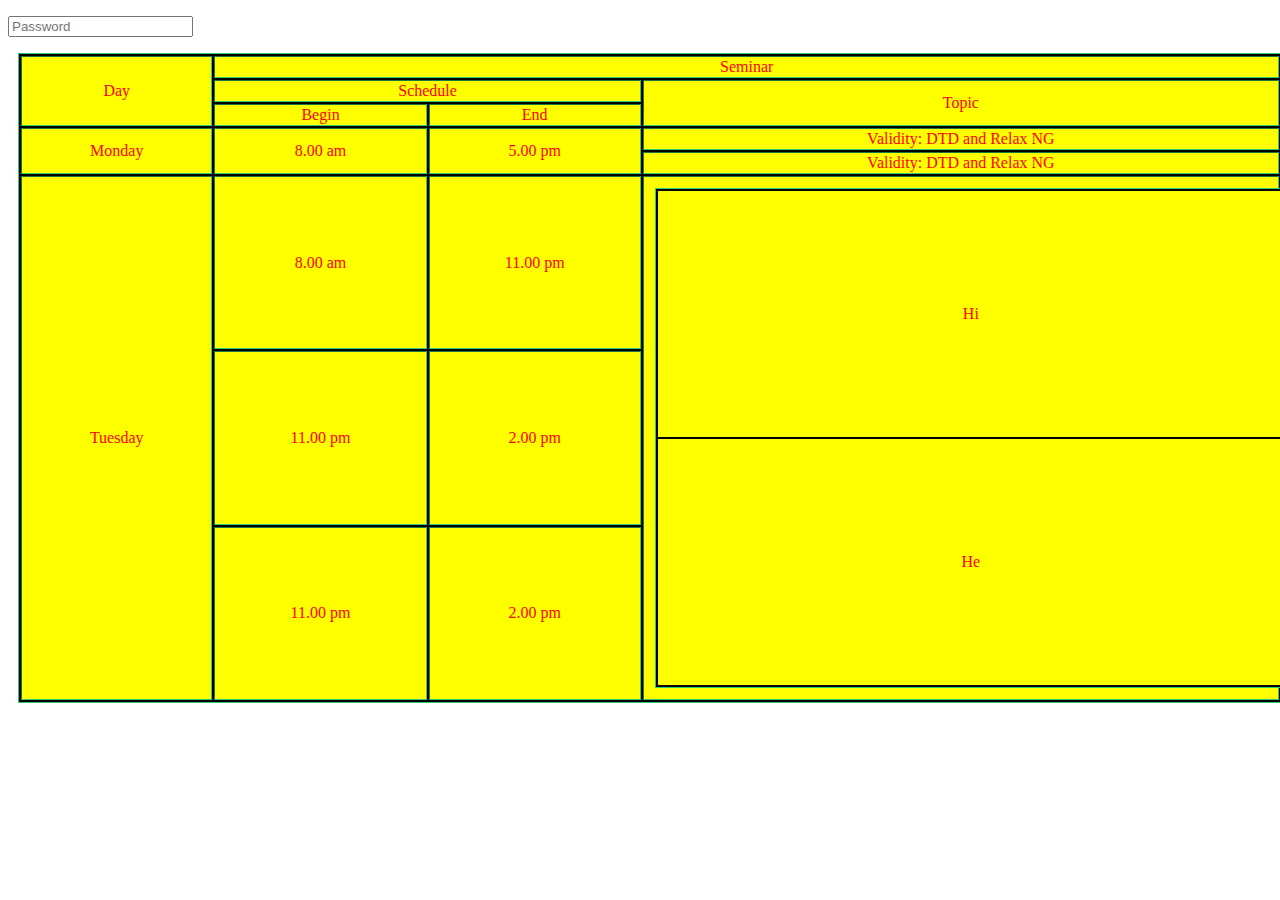
<file: Tech/HTMLCSS/index.html>
<!DOCTYPE html>
<html>
<head>
	<title>Henry's Page</title>

    <style type="text/css">
    table{
        border:1px solid #2ecc71;
        color: red;
        background: black;
        text-align: center;
        margin: 10px;
        width:100%;
        height: 500px;


    }

    tr{
        background: blue;

    }

    td{
         background: yellow;

    }

    </style>
</head>
<body>
    
    <!-- <img src="HenryMascot.jpg"> -->

    <p>
        <form>
            <input type="text" placeholder="Password">
        </form>
    </p>



    <p>
        <table border="1">
            <tr>
                 <td rowspan="3">Day</td> 
                 <td colspan="5">Seminar</td> 
            </tr>
            
            <tr>
                <td colspan="2">Schedule</td>
                 <td colspan="2" rowspan="2">Topic</td>
            </tr>
            <tr>
                <td>Begin</td>
                <td>End</td>
            </tr>
            <tr>
                
                <td rowspan="2">Monday</td>
                <td rowspan="2">8.00 am</td>
                <td rowspan="2">5.00 pm</td>
                <td>Validity: DTD and Relax NG</td>
            </tr>
            <tr>
                <td>Validity: DTD and Relax NG</td>
            </tr>


            <tr>
                <td rowspan="3">Tuesday</td>
                <td >8.00 am</td>
                <td>11.00 pm</td> 
                    <td rowspan="3">
                    <table  width="100%" height="100%">
                        <tr>
                            <td>Hi</td>

                        </tr>
                        <tr>
                            <td>He</td>
                        </tr>
                    </table>
                </td>
                
                
                
            </tr>

            <tr>
                <td>11.00 pm</td> 
                <td>2.00 pm</td>
               
            </tr>
            <tr>
                 <td>11.00 pm</td> 
                <td>2.00 pm</td>
            </tr>


        </table>
    
    
    </p>
</body>
</html>
</file>
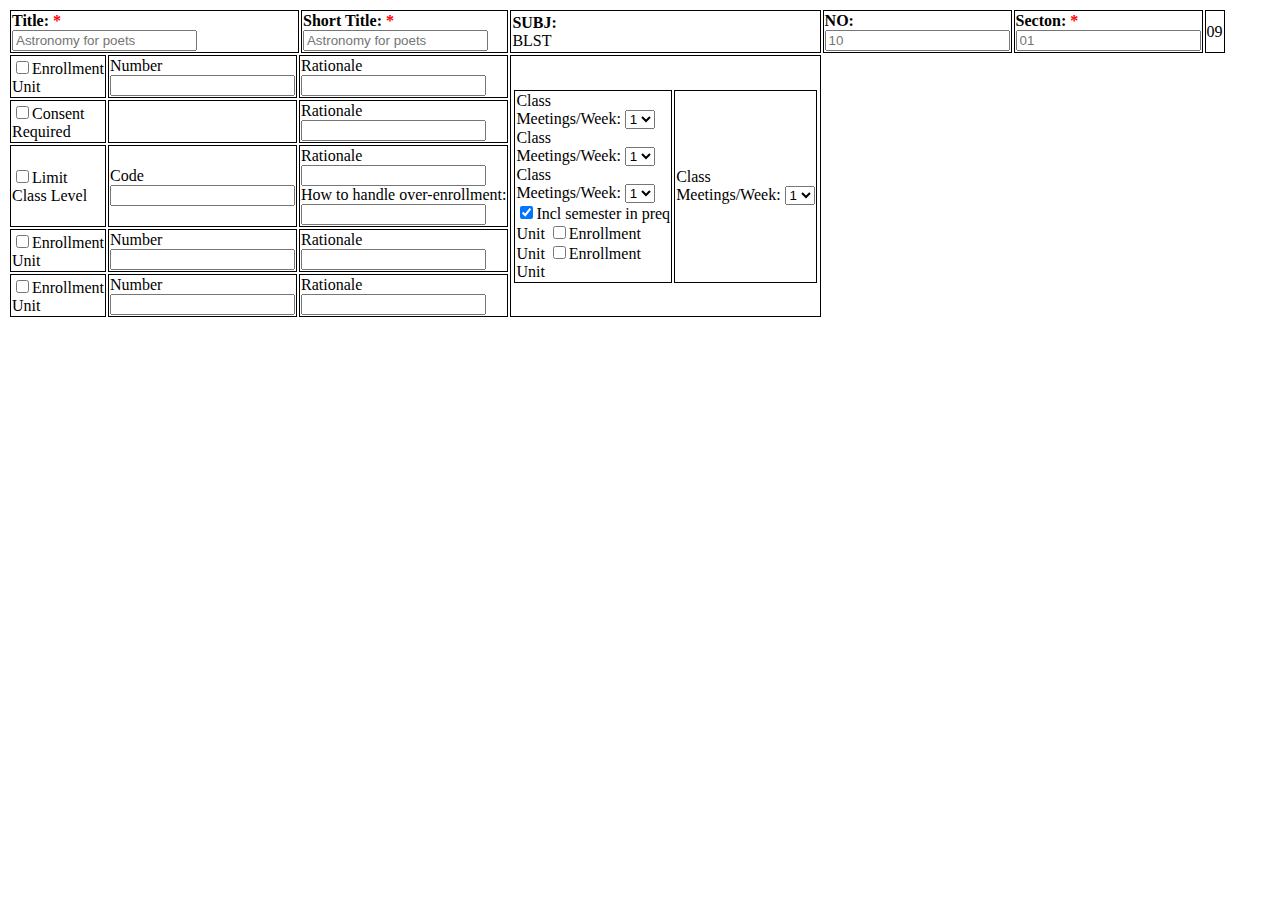
<file: Tech/HTMLCSS/complex_form.html>
<!DOCTYPE html>
<html>
<head>
	<title>Complex Form</title>
	<style type="text/css">
		body{
			font-size: 1em;
		}

		span{
			color: red;
		}

		label{
			font-weight: bold;
		}

		td{
			border:1px #000000 solid;
		}
	</style>
</head>
<body>

<table>

		
		<tr>
			<td colspan="10"> 
				<label>Title: <span>*</span></label><br/>
				<input type="text" placeholder="Astronomy for poets"> 
			</td>


				<td colspan="5">
				<label>Short Title: <span>*</span></label><br/>
				 <input type="text" placeholder="Astronomy for poets"></td>

				<td>
				<label>SUBJ: </label><br/>
				BLST</td>

				<td> 
				<label>NO:</label><br/>
				<input type="text" placeholder="10"></td>
 
				<td>
				<label>Secton: <span>*</span></label><br/>
				 <input type="text" placeholder="01"></td>
				<td> 09</td>
			</tr>

			<tr>
				<td colspan="2">
					<input type="checkbox">Enrollment <br/>Unit
				</td>
				<td>
					Number<br/><input type="text">
				</td>
				<td colspan="12">
					
					Rationale <br/> <input type="text">
				</td>
				<td rowspan="20">
					<table>
						<tr>
							<td>
								Class<br/> Meetings/Week:
								<select>
									<option>1</option>
								</select><br/>


								Class<br/> Meetings/Week:
								<select>
									<option>1</option>
								</select><br/>


								Class<br/> Meetings/Week:
								<select>
									<option>1</option>
								</select><br/>
								
								<input type="checkbox" checked="">Incl semester in preq <br/>Unit

								<input type="checkbox">Enrollment <br/>Unit

								<input type="checkbox">Enrollment <br/>Unit 




							</td>
							
							<td>
								Class<br/> Meetings/Week:
								<select>
									<option>1</option>
								</select><br/>



							</td>

						</tr>
					</table>
				</td>
			</tr>

			<tr>
				<td colspan="2">
					<input type="checkbox">Consent <br/>Required
				</td>
				<td>
					
				</td>
				<td colspan="12">
					
					Rationale <br/> <input type="text">
				</td>
			</tr>



			<tr>
				<td colspan="2">
					<input type="checkbox">Limit <br/>Class Level
				</td>
				<td>
					Code<br/><input type="text">
				</td>
				<td colspan="12">
					
					Rationale <br/> <input type="text"><br/>
					How to handle over-enrollment:<br/>
					<input type="text">

				</td>
			</tr>



			<tr>
				<td colspan="2">
					<input type="checkbox">Enrollment <br/>Unit
				</td>
				<td>
					Number<br/><input type="text">
				</td>
				<td colspan="12">
					
					Rationale <br/> <input type="text">
				</td>
			</tr>



			<tr>
				<td colspan="2">
					<input type="checkbox">Enrollment <br/>Unit
				</td>
				<td>
					Number<br/><input type="text">
				</td>
				<td colspan="12">
					
					Rationale <br/> <input type="text">
				</td>
			</tr>


</table>

</body>
</html>
</file>
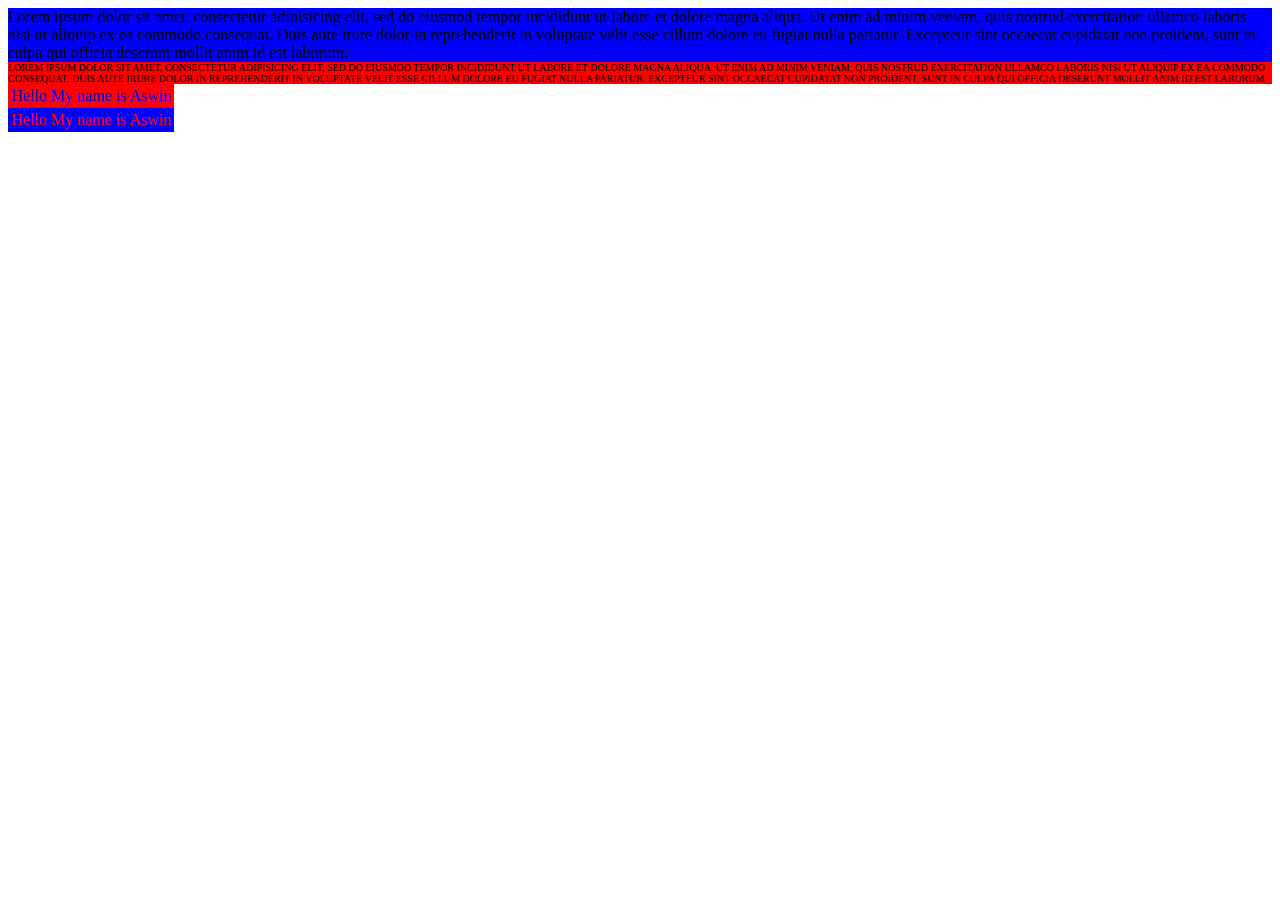
<file: Tech/HTMLCSS/css.html>
<!DOCTYPE html>
<html>
<head>
	<title>CSS</title>

	<style type="text/css">

	.table1{
	background: red;
	color: blue;

	}

		.table2{
	background: blue;
	color: red;
	
	}

	.red{
		background: red;
		text-transform: uppercase;
		font-size: 10px;
	}
	

	.blue{
		background: blue;
		font-size: 16px;
	}
	

	


	</style>
</head>
<body>



<div class="blue">
	Lorem ipsum dolor sit amet, consectetur adipisicing elit, sed do eiusmod tempor incididunt ut labore et dolore magna aliqua. Ut enim ad minim veniam, quis nostrud exercitation ullamco laboris nisi ut aliquip ex ea commodo consequat. Duis aute irure dolor in reprehenderit in voluptate velit esse cillum dolore eu fugiat nulla pariatur. Excepteur sint occaecat cupidatat non proident, sunt in culpa qui officia deserunt mollit anim id est laborum.
</div>
<div class="red">
	Lorem ipsum dolor sit amet, consectetur adipisicing elit, sed do eiusmod tempor incididunt ut labore et dolore magna aliqua. Ut enim ad minim veniam, quis nostrud exercitation ullamco laboris nisi ut aliquip ex ea commodo consequat. Duis aute irure dolor in reprehenderit in voluptate velit esse cillum dolore eu fugiat nulla pariatur. Excepteur sint occaecat cupidatat non proident, sunt in culpa qui officia deserunt mollit anim id est laborum.
</div>


<table class="table1">
	<tr>
		<td>Hello My name is Aswin</td>
	</tr>
</table>

<table class="table2">
	<tr>
		<td>Hello My name is Aswin</td>
	</tr>
</table>
</body>
</html>
</file>
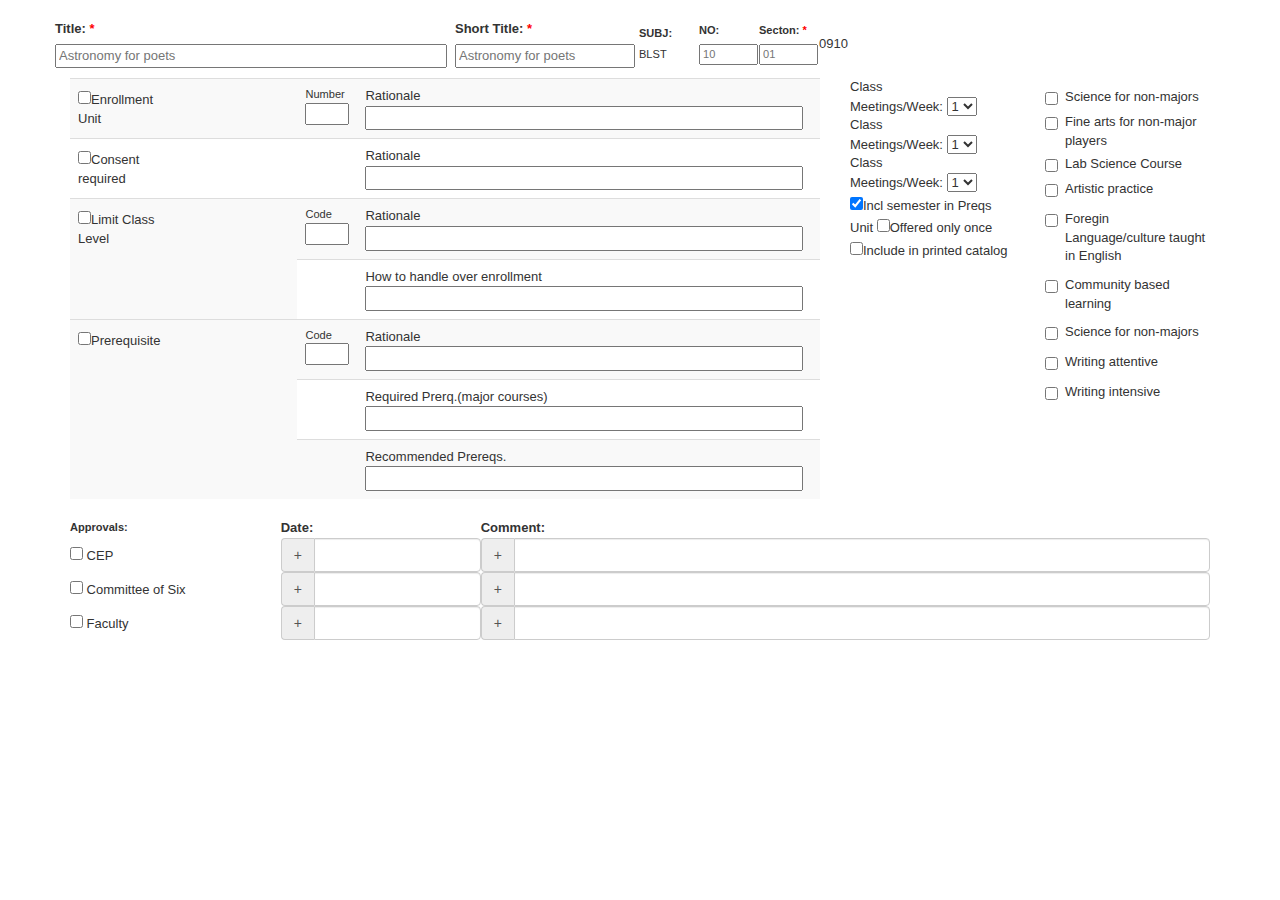
<file: Tech/HTMLCSS/HenryMascot - HTML2.html>
<!DOCTYPE html>
<html>
<head>
	<title>Complex Form</title>
<link rel="stylesheet" href="https://maxcdn.bootstrapcdn.com/bootstrap/3.3.5/css/bootstrap.min.css">


	<style type="text/css">

		body{
			font-size:1.3em;
		}

		table span{
			color: red;
		}

		.small{
			width:60px;
		}


		.small-m{
			width:60px;
		}

		.medium{
			width:200px;
			margin-right:20px;
		}
		
		.large{
			width:400px;
		}

		.f{
			margin-left:5%;
		}

	input[type="text"]{
			width:98%;
		}

		.one{
			vertical-align: baseline;
			margin-bottom: 10px;
			margin-top:20px;
		}


	</style>
</head>
<body>




	
	<div class="container">

		<div class="row">
			<table class="one">
				<tr>
					<td colspan="10" class="large f"> 
						<label>Title: <span>*</span></label><br/>
						<input type="text" placeholder="Astronomy for poets" width="20"> 
					</td>


						<td colspan="5">
						<label>Short Title: <span>*</span></label><br/>
						 <input type="text" placeholder="Astronomy for poets"></td>

						<td class="small">
						<label>SUBJ: </label><br/>
						BLST</td>

						<td class="small"> 
						<label>NO:</label><br/>
						<input type="text" placeholder="10"></td>
		 
						<td class="small">
						<label>Secton: <span>*</span></label><br/>
						 <input type="text" placeholder="01"></td>
						<td> 
							<div>0910</div>
						</td>
				</tr>
			</table>
		</div>



		<div class="row">
			<div class="col-md-8">

			<table class="table table-striped">
				<tr>
				<td colspan="2">
					<input type="checkbox">Enrollment <br/>Unit
				</td>
				<td class="small">
					Number<br/><input type="text">
				</td>
				<td colspan="12">
					
					Rationale <br/> <input type="text">
				</td>

				</tr>
					
				<tr>
					<td colspan="2">
					<input type="checkbox">Consent <br/>required
				</td>
				<td>
					
				</td>
				<td colspan="12">
					
					Rationale <br/> <input type="text">
				</td>
					
				</tr>
				
			 <tr>
					<td colspan="2" rowspan="2">
					<input type="checkbox">Limit Class<br/>Level
				</td>
				<td class="small">
					Code <br/> <input type="text">
				</td>
				<td colspan="12">
					
					Rationale <br/> <input type="text">
				</td>
					
				</tr>
				<tr>
				<td></td>
				<td colspan="12">
					
					How to handle over enrollment <br/> <input type="text">
				</td>
					
				</tr>


				 <tr>
					<td colspan="2" rowspan="3">
					<input type="checkbox">Prerequisite<br/>
				</td>
				<td class="small">
					Code <br/> <input type="text">
				</td>
				<td colspan="12">
					
					Rationale <br/> <input type="text">
				</td>
					
				</tr>
				<tr>
				<td></td>
				<td colspan="12">
					
					Required Prerq.(major courses) <br/> <input type="text">
				</td>
					
				</tr>

				<tr>
				<td></td>
				<td colspan="12">
					
					Recommended Prereqs. <br/> <input type="text">
				</td>
				</tr>
			</table>
			</div>


			<div class="col-md-2">
				Class<br/> Meetings/Week:
								<select>
									<option>1</option>
								</select><br/>


								Class<br/> Meetings/Week:
								<select>
									<option>1</option>
								</select><br/>


								Class<br/> Meetings/Week:
								<select>
									<option>1</option>
								</select><br/>
								
								<input type="checkbox" checked="">Incl semester in Preqs <br/>Unit

								<input type="checkbox">Offered only once <br/>

								<input type="checkbox">Include in printed catalog<br/>

			</div>


			<div class="col-md-2">
				
					
				<div class="checkbox">
					<label>
						<input type="checkbox" value="" >
						Science for non-majors
					</label>
				</div>

					
				<div class="checkbox">
					<label>
						<input type="checkbox" value="" >
						Fine arts for non-major players
					</label>
				</div>

				<div class="checkbox">
					<label>
						<input type="checkbox" value="" >
						Lab Science Course
					</label>
				</div>

					
				<div class="checkbox">
					<label>
						<input type="checkbox" value="" >
						Artistic practice
					</label>
				</div>

				<div>
				<div class="checkbox">
					<label>
						<input type="checkbox" value="" >
						Foregin Language/culture taught in English
					</label>
				</div>
				</div>

					
				<div class="checkbox">
					<label>
						<input type="checkbox" value="" >
						Community based learning
					</label>
				</div>

				<div>
					
				<div class="checkbox">
					<label>
						<input type="checkbox" value="" >
						Science for non-majors
					</label>
				</div>

				<div>
					<div class="checkbox">
						<label>
							<input type="checkbox" value="" >
							Writing attentive
						</label>
					</div>
				</div>


				<div>					
					<div class="checkbox">
						<label>
							<input type="checkbox" value="" >
							Writing intensive
						</label>
					</div>
			    </div>
		</div>
	</div>
</div>


<div class="row">
	<div class="col-md-12">
		<table class="col-md-12">
				<tr style="font-weight: bold">
					<td colspan="5" class="small">Approvals:</td>
					<td colspan="3">Date:</td>
					<td>Comment:</td>
				</tr>


				<tr>
					<td colspan="5"><input type="checkbox"> CEP</td>
					<td class="medium">
						<div class="input-group">
						  <span class="input-group-addon" id="sizing-addon2">+</span>
						  <input type="text" class="form-control" placeholder="" aria-describedby="sizing-addon2">
						</div>
					</td>					
					<td class="large" colspan="12"> 
						<div class="input-group">
						  <span class="input-group-addon" id="sizing-addon2">+</span>
						  <input type="text" class="form-control" placeholder="" aria-describedby="sizing-addon2">
						</div>
					</td>
				</tr>

				<tr>
					<td colspan="5"><input type="checkbox"> Committee of Six</td>
					<td class="medium">
						<div class="input-group">
						  <span class="input-group-addon" id="sizing-addon2">+</span>
						  <input type="text" class="form-control" placeholder="" aria-describedby="sizing-addon2">
						</div>
					</td>					
					<td class="large" colspan="12"> 
						<div class="input-group">
						  <span class="input-group-addon" id="sizing-addon2">+</span>
						  <input type="text" class="form-control" placeholder="" aria-describedby="sizing-addon2">
						</div>
					</td>
				</tr>

				<tr>
					<td colspan="5"><input type="checkbox"> Faculty</td>
					<td class="medium">
						<div class="input-group">
						  <span class="input-group-addon" id="sizing-addon2">+</span>
						  <input type="text" class="form-control" placeholder="" aria-describedby="sizing-addon2">
						</div>
					</td>					
					<td class="large" colspan="12"> 
						<div class="input-group">
						  <span class="input-group-addon" id="sizing-addon2">+</span>
						  <input type="text" class="form-control" placeholder="" aria-describedby="sizing-addon2">
						</div>
					</td>
				</tr>
		</table>
	</div>
	</div>





</div>





	
</body>
</html>
</file>
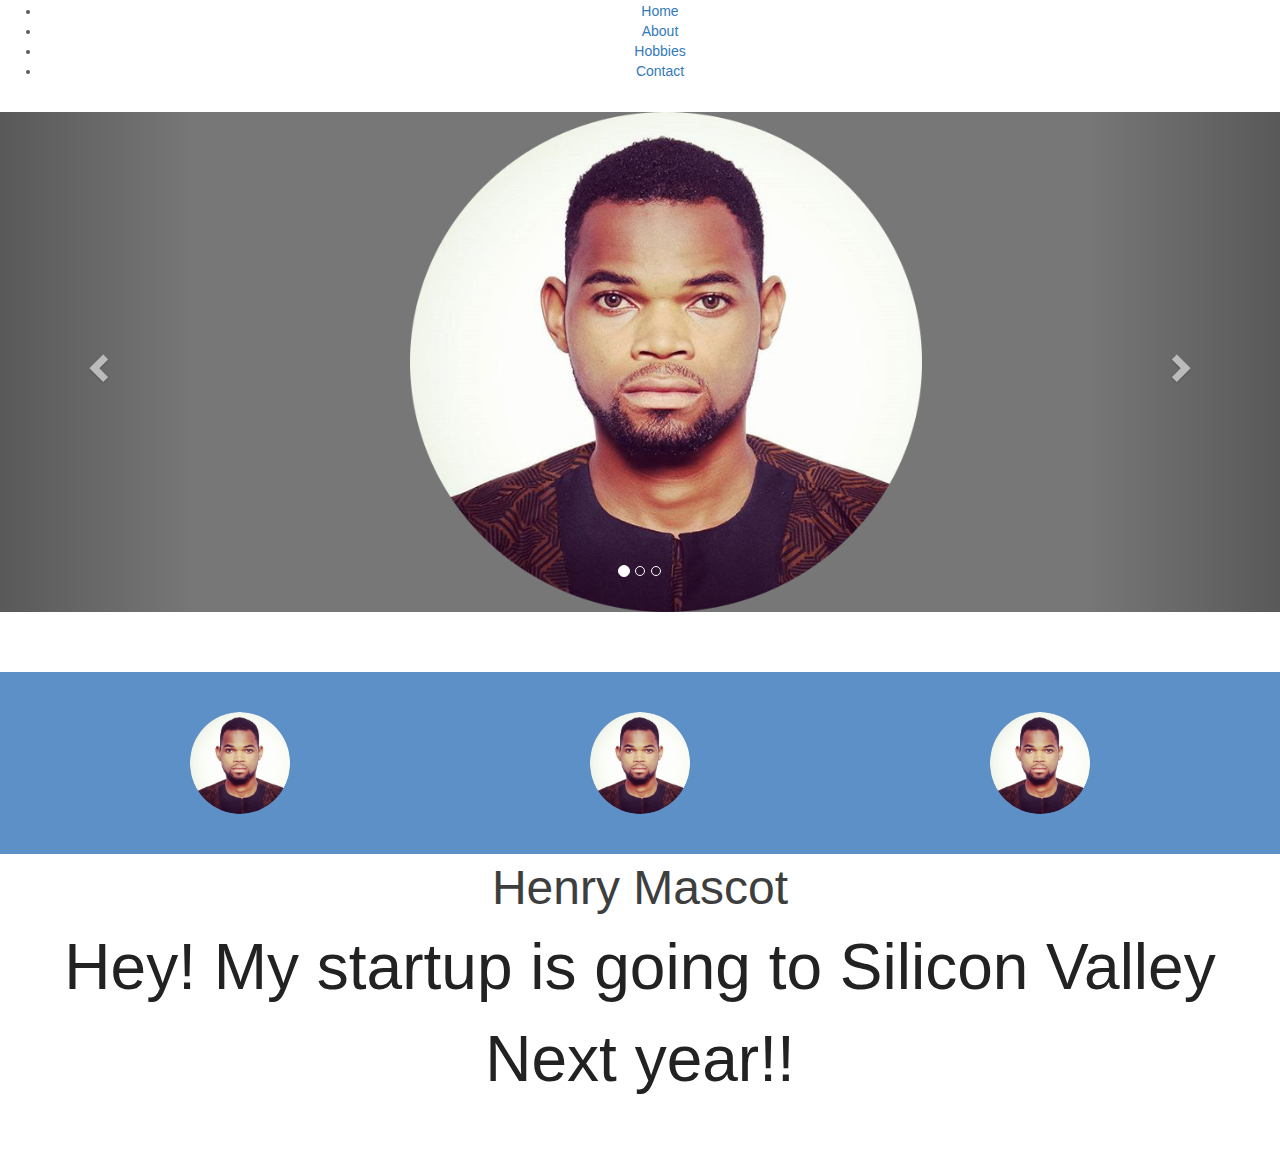
<file: Tech/HTMLCSS/responsive.html>
<!DOCTYPE html>
<html>
<head>
	<title>Responsive</title>
<link rel="stylesheet" href="https://maxcdn.bootstrapcdn.com/bootstrap/3.3.5/css/bootstrap.min.css">
<link rel="stylesheet" type="text/css" href="css/style.css">
<link rel="stylesheet" type="text/css" href="css/carousel.css">

	</head>
	<body>

<header>
	<nav class="nav navbar">
	    <ul>
	        <li><a href="#">Home</a></li>
	        <li><a href="#">About</a></li>
	     	<li><a href="#">Hobbies</a></li>
	     	<li><a href="#">Contact</a></li>
	    </ul>
	</nav>
</header>


    <!-- Carousel
    ================================================== -->
    <div id="myCarousel" class="carousel slide" data-ride="carousel">
      <!-- Indicators -->
      <ol class="carousel-indicators">
        <li data-target="#myCarousel" data-slide-to="0" class="active"></li>
        <li data-target="#myCarousel" data-slide-to="1"></li>
        <li data-target="#myCarousel" data-slide-to="2"></li>
      </ol>
      <div class="carousel-inner" role="listbox">
        <div class="item active">
          <img style="width:100px" class="first-slide" src="img/HenryMascot-dp0.png" alt="First slide">
          <div class="container">
          </div>
        </div>
        <div class="item">
           <img style="width:100px" class="first-slide" src="img/HenryMascot-dp0.png" alt="First slide">
          <div class="container">
          </div>
        </div>
        <div class="item">
           <img style="width:100px" class="first-slide" src="img/HenryMascot-dp0.png" alt="First slide">
          <div class="container">
            
          </div>
        </div>
      </div>
      <a class="left carousel-control" href="#myCarousel" role="button" data-slide="prev">
        <span class="glyphicon glyphicon-chevron-left" aria-hidden="true"></span>
        <span class="sr-only">Previous</span>
      </a>
      <a class="right carousel-control" href="#myCarousel" role="button" data-slide="next">
        <span class="glyphicon glyphicon-chevron-right" aria-hidden="true"></span>
        <span class="sr-only">Next</span>
      </a>
    </div><!-- /.carousel -->

<section class="container-fluid">
	<div class="row bluebg">
		<div class="col-lg-4 col-md-4 col-sm-12"><img src="img/HenryMascot-dp0.png"></div>
		<div class="col-lg-4 col-md-4 col-sm-12"><img src="img/HenryMascot-dp0.png"></div>
		<div class="col-lg-4 col-md-4 col-sm-12"><img src="img/HenryMascot-dp0.png"></div>
	</div>

	<article class="row">
		<div class="col-lg-12 col-md-12 col-sm-12">
				<div class="header">
					Henry Mascot
					
				</div>

				<p class="content">
					Hey! My startup is going to Silicon Valley Next year!!
				</p>
		</div>
	</article>
</section>
	


    <script src="https://ajax.googleapis.com/ajax/libs/jquery/1.11.3/jquery.min.js"></script>

    <script src="js/bootstrap.js"></script>

</body>
</html>
</file>
<file: Tech/HTMLCSS/css/style.css>
body{

	text-align: center;
}

img{
	width: 100px;

	border-radius: 50px;
}

.carousel-inner > .item > img {

	min-width: 40%!important;
	margin-left: 32%;
	}

.header{
	font-size: 48px;
	color: #3e3e3e;
}

.bluebg{
	background:#5C90C6;
	padding: 40px;
}


.content{
	font-size: 64px;
	color: #222;
}
</file>
<file: Tech/HTMLCSS/css/carousel.css>
/* GLOBAL STYLES
-------------------------------------------------- */
/* Padding below the footer and lighter body text */

body {
  padding-bottom: 40px;
  color: #5a5a5a;
}


/* CUSTOMIZE THE NAVBAR
-------------------------------------------------- */

/* Special class on .container surrounding .navbar, used for positioning it into place. */
.navbar-wrapper {
  position: absolute;
  top: 0;
  right: 0;
  left: 0;
  z-index: 20;
}

/* Flip around the padding for proper display in narrow viewports */
.navbar-wrapper > .container {
  padding-right: 0;
  padding-left: 0;
}
.navbar-wrapper .navbar {
  padding-right: 15px;
  padding-left: 15px;
}
.navbar-wrapper .navbar .container {
  width: auto;
}


/* CUSTOMIZE THE CAROUSEL
-------------------------------------------------- */

/* Carousel base class */
.carousel {
  height: 500px;
  margin-bottom: 60px;
}
/* Since positioning the image, we need to help out the caption */
.carousel-caption {
  z-index: 10;
}

/* Declare heights because of positioning of img element */
.carousel .item {
  height: 500px;
  background-color: #777;
}
.carousel-inner > .item > img {
  position: absolute;
  top: 0;
  left: 0;
  min-width: 100%;
  height: 500px;
}


/* MARKETING CONTENT
-------------------------------------------------- */

/* Center align the text within the three columns below the carousel */
.marketing .col-lg-4 {
  margin-bottom: 20px;
  text-align: center;
}
.marketing h2 {
  font-weight: normal;
}
.marketing .col-lg-4 p {
  margin-right: 10px;
  margin-left: 10px;
}


/* Featurettes
------------------------- */

.featurette-divider {
  margin: 80px 0; /* Space out the Bootstrap <hr> more */
}

/* Thin out the marketing headings */
.featurette-heading {
  font-weight: 300;
  line-height: 1;
  letter-spacing: -1px;
}


/* RESPONSIVE CSS
-------------------------------------------------- */

@media (min-width: 768px) {
  /* Navbar positioning foo */
  .navbar-wrapper {
    margin-top: 20px;
  }
  .navbar-wrapper .container {
    padding-right: 15px;
    padding-left: 15px;
  }
  .navbar-wrapper .navbar {
    padding-right: 0;
    padding-left: 0;
  }

  /* The navbar becomes detached from the top, so we round the corners */
  .navbar-wrapper .navbar {
    border-radius: 4px;
  }

  /* Bump up size of carousel content */
  .carousel-caption p {
    margin-bottom: 20px;
    font-size: 21px;
    line-height: 1.4;
  }

  .featurette-heading {
    font-size: 50px;
  }
}

@media (min-width: 992px) {
  .featurette-heading {
    margin-top: 120px;
  }
}
</file>
